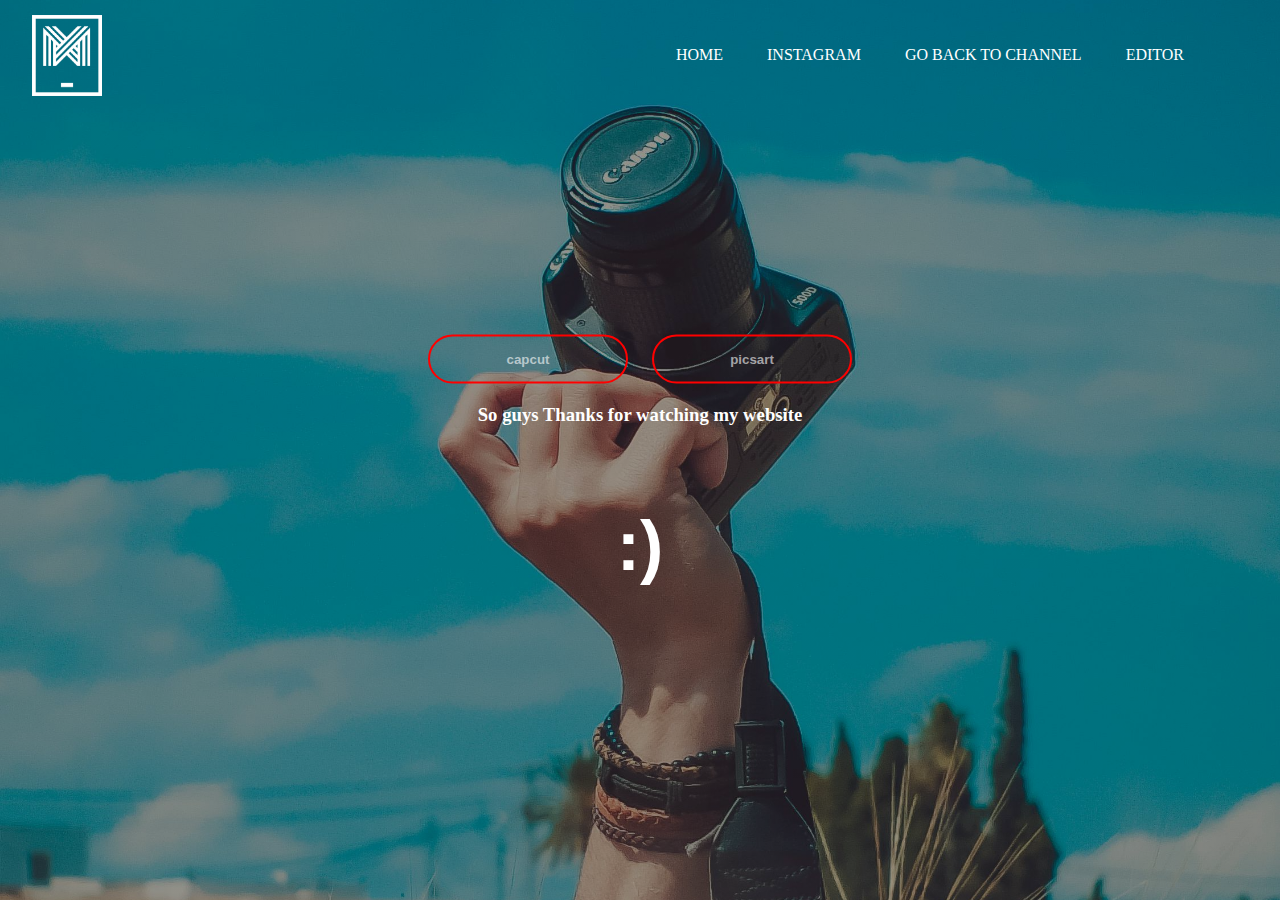
<file: apks.html>
<html>
    <head>
        <title>Download apks for free</title>
        <link rel="shortcut icon"  href="download.png" type="image/x-icon" href="download.png">
      
    </head>
    <body>
        
        <div class="content">
          
          </div>
        <div class="banner">
        <div class="navbar">
          <img src="download.png" class="logo">
         <ul>
             <li><a href="index.html">Home</a></li>
             <li><a href="https://www.instagram.com/a_darxh_08/">Instagram</a></li>
             <li><a href="https://www.youtube.com/channel/UCswH1PWWq41ECbOt7GqKE_g">Go back to channel</a></li>
             <li><a href="pitcer I created.html">Editor</a></li>
             <li><a href="#"></a></li>
          </ul>         
          </div>
            <div class="content">
                 <!-- Button that links to another HTML file -->
<button onclick="window.location.href = 'capcut-3-6-0.exe';">capcut</button>
                 <!-- Button that links to another HTML file -->
<button onclick="window.location.href = 'picsart.exe';">picsart</button>

  
<h3>So guys Thanks for watching my website</h3>
           <h1>:)</h1>
        </div>
        <div class="loader"></div>
        
    </div>
</div>
    </body>
    <style>
     *{  
    margin:  0;
    padding: 0;
    font-family: cursive;
  }

  .banner{
       width: 100%;
       height: 100vh;
       background-image: linear-gradient(rgba(0, 0, 0, 0.397),rgba(0, 0, 0, 0.397)),url(pexels-malek-dridi-1082663.jpg);
      
       background-size: cover;
       background-position: center;
  }
  .navbar{
    width: 95%;
    margin: auto;
    padding: 15px 0;
    display: flex;
    align-items: center;
    justify-content: space-between;

  }
  .logo{
      width: 70px;
      cursor: pointer;
    position: center;
  }
  .navbar ul li{
      list-style: none;
      display: inline-block;
      margin: 0 20px;
      position: relative;
    }

.navbar ul li a{
    text-decoration: none;
    color: rgb(255, 255, 255);
    text-transform: uppercase;
}
.navbar ul li::after {
    content: '';
    height: 3px;
    width: 0%;
    background: #009688;
    position: absolute;
    left: 0;
    bottom: -10px;
    transition: 0.5s;
}
.navbar ul li:hover::after {
    width: 100%;
}
.content{
width: 100%;
position: absolute;
top: 50%;
transform: translateY(-50%);
text-align: center;
color: #fff;
}
.content h1{

    font-size: 70px;
    margin-top: 80px;
    font-family: 'Franklin Gothic Medium', 'Arial Narrow', Arial, sans-serif;
}
.content p{
    margin: 20px auto;
    font-weight: 100;
    line-height: 25px;
    font-family: cursive;
    color: antiquewhite;
}
button{
    width: 200px;
    padding: 15px 0;
    text-align: center;
    margin: 20px 10px;
    border-radius: 25px;
    font-weight: bold;
    border: 2px solid #ff0000;
    background-color: transparent;
    color: rgba(255, 255, 255, 0.596);
    cursor: pointer;
    position: relative;
    overflow: hidden;
    font-family: 'Trebuchet MS', 'Lucida Sans Unicode', 'Lucida Grande', 'Lucida Sans', Arial, sans-serif;
}

span{
    background: #009688;
    height: 100%;
    width: 0%;
    border-radius: 25px;
    position: absolute;
    left: 0;
    bottom:0;
    z-index: -1;
    transition: 0.5s;
    font-family: 'Trebuchet MS', 'Lucida Sans Unicode', 'Lucida Grande', 'Lucida Sans', Arial, sans-serif;
   border: none;
}

body{
    padding: 0;
    margin: 0;
    background-color: #121317;
}
.loader {
        
    position: fixed;
    top: 0;
    left: 0;
    width: 100vw;
    height: 100vh;
    display: flex;
    align-items: center;
    justify-content: center;
    background: #333333;
    transition: opacity 0.50s, visibility 4s;
    }
    
    .loader--hidden {
    opacity: 0;
    visibility: hidden;
    }
    
    .loader::after {
    content: "";
    width: 75px;
    height: 75px;
    border: 15px solid rgb(255, 255, 255);
    border-top-color: #001aff;
    border-radius: 50%;
    animation: loading 0.100s ease infinite;
    }
    
    @keyframes loading {
    from {
      transform: rotate(0turn);
    }
    to {
      transform: rotate(6turn);
    }
    }
    
    
    body {
    scroll-behavior: smooth;
    }
    body{
    
    margin: 0;
    padding: 0;
    }
   
    .gotopbtn{
    position: fixed;
    width: 50px;
    height: 50px;
    background: #00ff6a;
    bottom: 40px;
    right: 50px;
    
    text-decoration: none;
    text-align: center;
    line-height: 50px;
    color: white;
    font-size: 22px;
    }
    
    body {
    margin: 0;
    padding: 0;
    
    }

    </style>
    <script>
         window.addEventListener("load", () => {
      const loader = document.querySelector(".loader");
      
      loader.classList.add("loader--hidden");
      
      loader.addEventListener("transitionend", () => {
        document.body.removeChild(loader);
      });
      });
    </script>

</html>
</file>
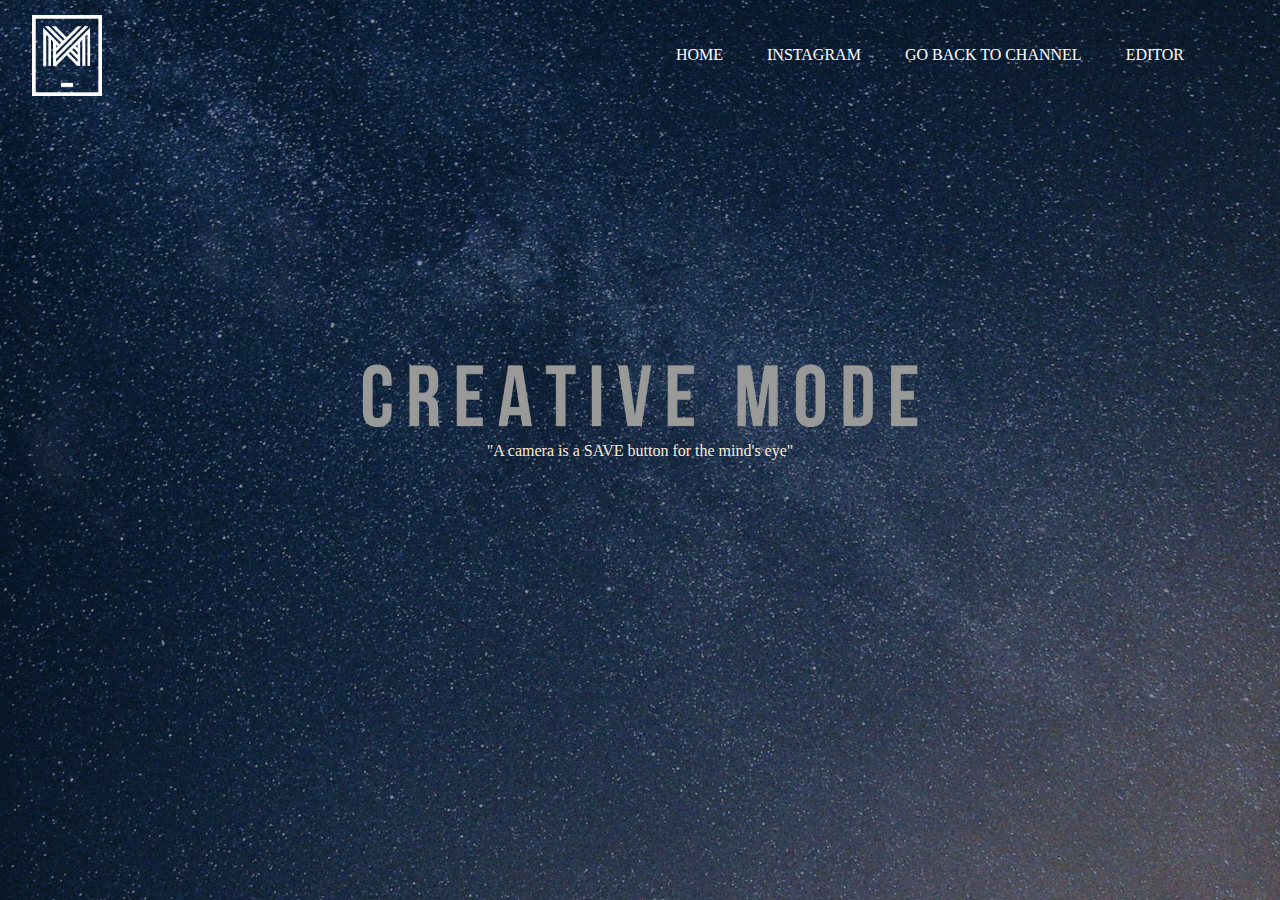
<file: present.html>
<html>
    <head>
        <link rel="shortcut icon"  href="download.png" type="image/x-icon" href="download.png">
        <title>choose your present</title>
          <link rel="stylesheet" href="style4.css">
    </head>
    <body> 
        <div class="content">
            <p>"A camera is a SAVE button for the mind's eye"</p>
          </div>
        <div class="banner">
        <div class="navbar">
          <img src="download.png" class="logo">
         <ul>
             <li><a href="index.html">Home</a></li>
             <li><a href="https://www.instagram.com/a_darxh_08/">Instagram</a></li>
             <li><a href="https://www.youtube.com/channel/UCswH1PWWq41ECbOt7GqKE_g">Go back to channel</a></li>
             <li><a href="pitcer I created.html">Editor</a></li>
             <li><a href="#"></a></li>
          </ul>         
          </div>
         
        </div>       
        <div class="loader"></div>  
        </body>
        <script>
      
            window.addEventListener("load", () => {
            const loader = document.querySelector(".loader");
            
            loader.classList.add("loader--hidden");
            
            loader.addEventListener("transitionend", () => {
              document.body.removeChild(loader);
            });
            });
      
             </script>
      
   
</html>
</file>
<file: style4.css>
*{  
    margin:  0;
    padding: 0;
    font-family: cursive;
  }

  .banner{
       width: 100%;
       height: 100vh;
       background-image: linear-gradient(rgba(0, 0, 0, 0.397),rgba(0, 0, 0, 0.397)),url(photographyvideographyediting.jpg);
      
       background-size: cover;
       background-position: center;
  }
  .navbar{
    width: 95%;
    margin: auto;
    padding: 15px 0;
    display: flex;
    align-items: center;
    justify-content: space-between;

  }
  .logo{
      width: 70px;
      cursor: pointer;
    position: center;
  }
  .navbar ul li{
      list-style: none;
      display: inline-block;
      margin: 0 20px;
      position: relative;
    }

.navbar ul li a{
    text-decoration: none;
    color: rgb(255, 255, 255);
    text-transform: uppercase;
}
.navbar ul li::after {
    content: '';
    height: 3px;
    width: 0%;
    background: #009688;
    position: absolute;
    left: 0;
    bottom: -10px;
    transition: 0.5s;
}
.navbar ul li:hover::after {
    width: 100%;
}
.content{
width: 100%;
position: absolute;
top: 50%;
transform: translateY(-50%);
text-align: center;
color: #fff;
}
.content h1{

    font-size: 70px;
    margin-top: 80px;
    font-family: 'Franklin Gothic Medium', 'Arial Narrow', Arial, sans-serif;
}
.content p{
    margin: 20px auto;
    font-weight: 100;
    line-height: 25px;
    font-family: cursive;
    color: antiquewhite;
}
button{
    width: 200px;
    padding: 15px 0;
    text-align: center;
    margin: 20px 10px;
    border-radius: 25px;
    font-weight: bold;
    border: 2px solid #009688;
    background-color: transparent;
    color: #fff;
    cursor: pointer;
    position: relative;
    overflow: hidden;
    font-family: 'Trebuchet MS', 'Lucida Sans Unicode', 'Lucida Grande', 'Lucida Sans', Arial, sans-serif;
}

span{
    background: #009688;
    height: 100%;
    width: 0%;
    border-radius: 25px;
    position: absolute;
    left: 0;
    bottom:0;
    z-index: -1;
    transition: 0.5s;
    font-family: 'Trebuchet MS', 'Lucida Sans Unicode', 'Lucida Grande', 'Lucida Sans', Arial, sans-serif;
   border: none;
}

body{
    padding: 0;
    margin: 0;
    background-color: #121317;
}
.loader {
        
    position: fixed;
    top: 0;
    left: 0;
    width: 100vw;
    height: 100vh;
    display: flex;
    align-items: center;
    justify-content: center;
    background: #333333;
    transition: opacity 0.50s, visibility 4s;
    }
    
    .loader--hidden {
    opacity: 0;
    visibility: hidden;
    }
    
    .loader::after {
    content: "";
    width: 75px;
    height: 75px;
    border: 15px solid rgb(255, 255, 255);
    border-top-color: #001aff;
    border-radius: 50%;
    animation: loading 0.100s ease infinite;
    }
    
    @keyframes loading {
    from {
      transform: rotate(0turn);
    }
    to {
      transform: rotate(6turn);
    }
    }
    
    
    body {
    scroll-behavior: smooth;
    }
    body{
    
    margin: 0;
    padding: 0;
    }
   
    .gotopbtn{
    position: fixed;
    width: 50px;
    height: 50px;
    background: #00ff6a;
    bottom: 40px;
    right: 50px;
    
    text-decoration: none;
    text-align: center;
    line-height: 50px;
    color: white;
    font-size: 22px;
    }
    
    body {
    margin: 0;
    padding: 0;
    
    }
</file>
